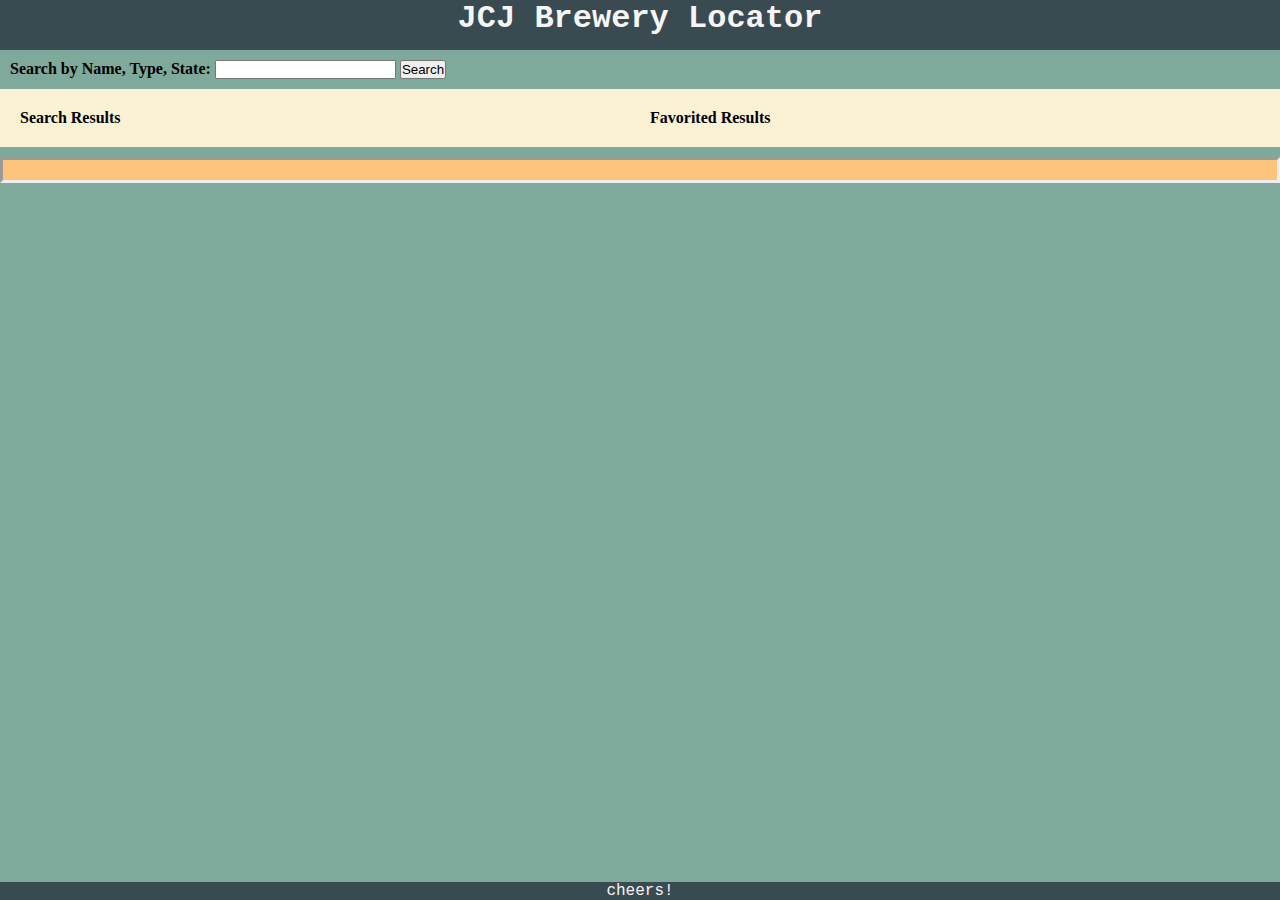
<file: index.html>
<!DOCTYPE html>
<html lang="en">
<head>
    <meta charset="UTF-8">
    <meta http-equiv="X-UA-Compatible" content="IE=edge">
    <meta name="viewport" content="width=device-width, initial-scale=1.0">
    <title>Brewery Locator</title>
    <script src="src/js/index.js"></script>
    <link rel="stylesheet" href="style.css">
</head>
<body>
    <h1>JCJ Brewery Locator</h1>
    <!--Images go in-->
    <form id="form">
        <label for="searchterm">Search by Name, Type, State: </label>
        <input type="text" name="search" id="search-term">
        <input type="submit" value="Search">
      </form>
    <div class="row">
    <div class="column" id="searchResults">Search Results</div>
    <div class="column" id="favoritedResults">Favorited Results</div>
    </div>
    <div id="carousel"></div>
    <div class="footer">cheers!</div>
</body>
</html>
</file>
<file: style.css>
* { 
    margin: 0;
    padding: 0;
}

body {
    background-color: #7fa99b;
}

    h1 {
        width: 100%;
        height: 50px;
        background-color: #394a51;
        text-align: center;
        color: whitesmoke;
        font-family: Monaco, 'Courier New', monospace;
    }

form {
    padding: 10px;
    font-weight: bold;
}

.row {
    display: flex;
    padding: 10px;
    background-color: #fbf2d5;
    font-weight: bold;
}

.column {
    display: flex;
    flex-direction: column;
    flex: 50%;
    padding: 10px;
    background-color: #fbf2d5;
}

#carousel {
    display: flex;
    flex-direction: row;
    justify-content: space-evenly;
    background-color: #fdc57b;
    padding: 10px;
    margin-top: 10px;
    border-style: inset;
}

button {
    width: 75px;
    height: 50px;
}

.favButton {
    width: 75px;
    height: 20px;
}

img {
    float: left;
    width:  150px;
    height: 150px;
    object-fit: cover;
}

.footer {
    position: fixed;
    width: 100%;
    left: 0;
    bottom: 0;
    background-color: #394a51;
    text-align: center;
    font-family: Monaco, 'Courier New', monospace;
    color: whitesmoke;
}
</file>
